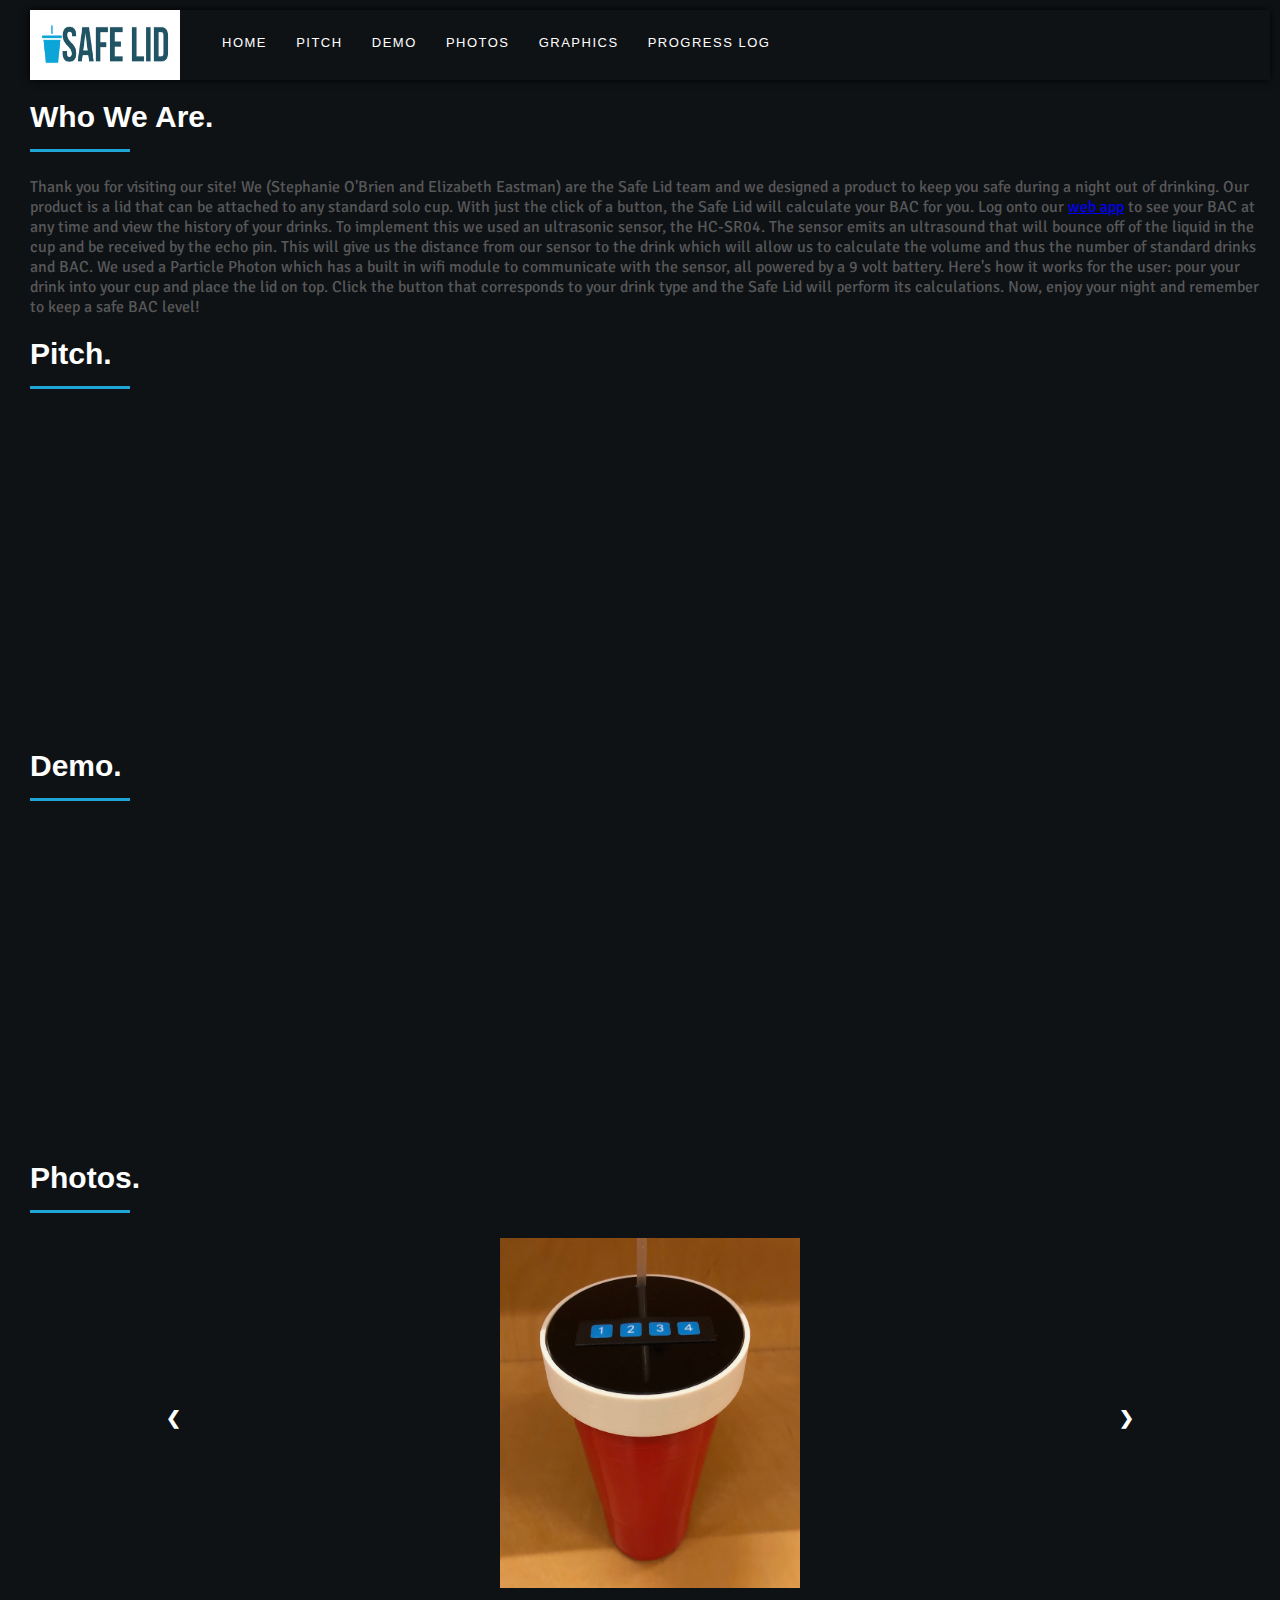
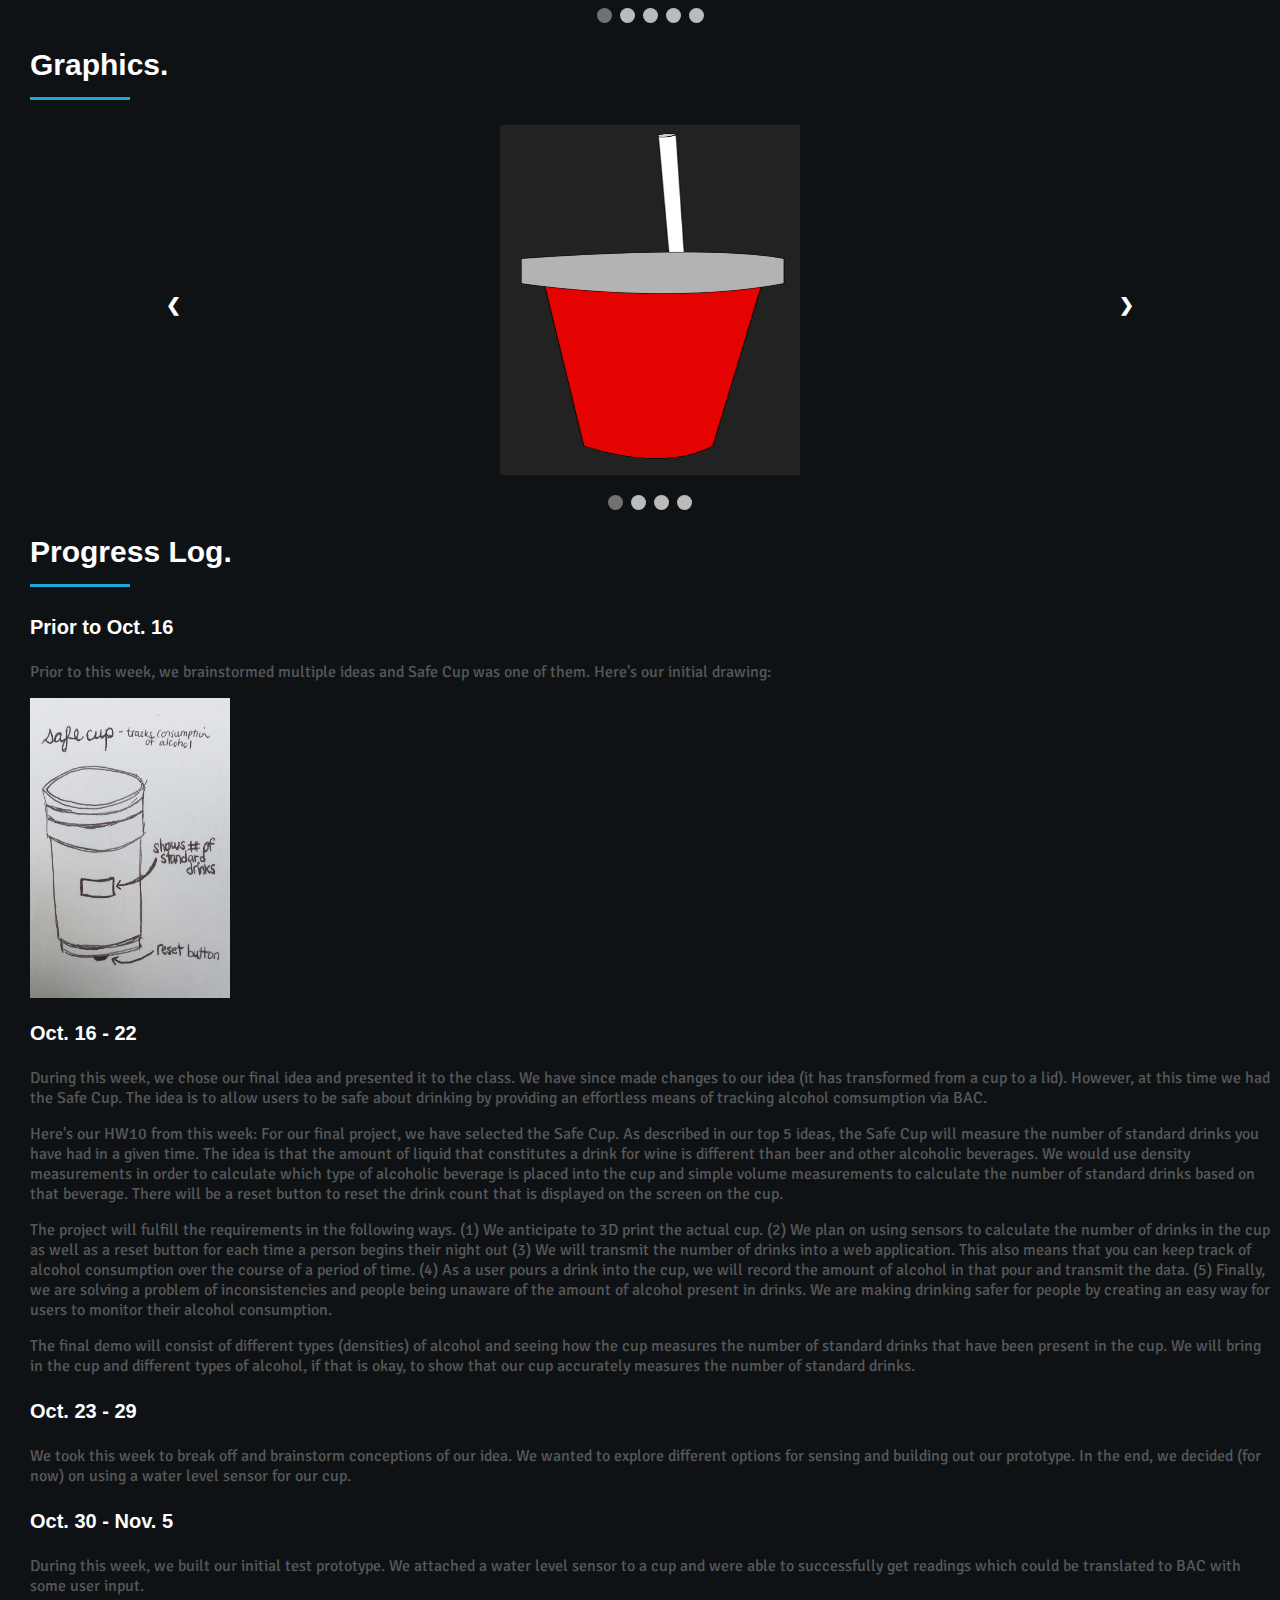
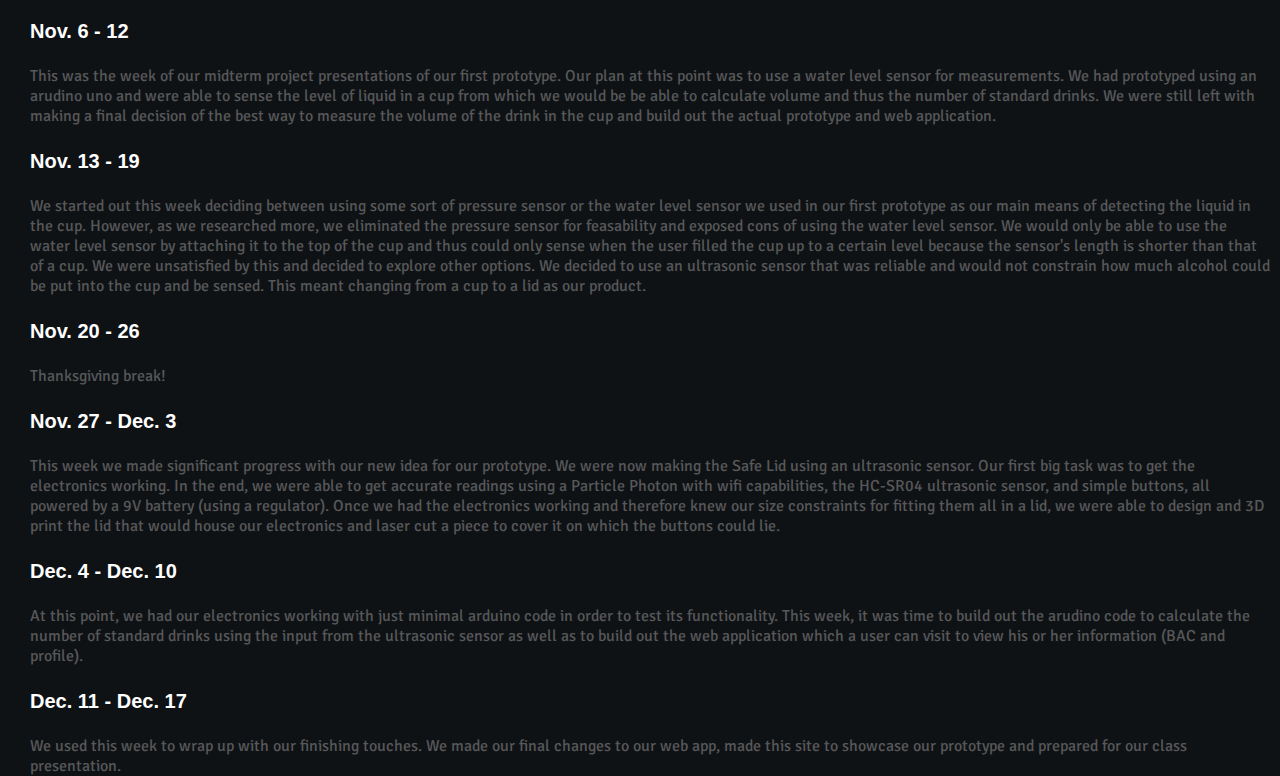
<file: index.html>
<html>
    <head>
        <link rel="stylesheet" type="text/css" href="//fonts.googleapis.com/css?family=Signika:100,200,300,400,500,600,700,800,900" />
        <link rel="stylesheet" href="main.css">
    </head>
    <body>
        <header id="main-header">
            <div class="row">
                <img class="logo" src="logo.png"/>
                <nav id="nav-wrap">
                    <ul id="nav" class="nav">
                        <li><a class="smoothscroll" href="#home">Home</a></li>
                        <li class="current"><a class="smoothscroll" href="#pitch">Pitch</a></li>
                        <li class="current"><a class="smoothscroll" href="#demo">Demo</a></li>
                        <li><a class="smoothscroll" href="#photos">Photos</a></li>
                        <li><a class="smoothscroll" href="#graphics">Graphics</a></li>
                        <li><a class="smoothscroll" href="#log">Progress Log</a></li>
                    </ul>
                </nav>
            </div>
        </header>
        <section id="home">
            <div class="section">
                <h1>Who We Are<span>.</span></h1>
                <hr />
                <p>
                Thank you for visiting our site! We (Stephanie O'Brien and Elizabeth Eastman) are the Safe Lid team and we designed a product
                to keep you safe during a night out of drinking. Our product is a lid that can be attached to any standard solo cup.
                With just the click of a button, the Safe Lid will calculate your BAC for you.
                Log onto our <a href="http://web.mit.edu/eeastman/www/safelid/safecup.html">web app</a> to see your BAC at any time and view the history of your
                drinks. To implement this we used an ultrasonic sensor, the HC-SR04. The sensor emits an
                ultrasound that will bounce off of the liquid in the cup and be received by the echo
                pin. This will give us the distance from our sensor to the drink which will allow us
                to calculate the volume and thus the number of standard drinks and BAC. We used a Particle Photon
                which has a built in wifi module to communicate with the sensor, all powered by a 9 volt battery.
                Here's how it works for the user: pour your drink into your cup and place the lid on top.
                Click the button that corresponds to your drink type and the Safe Lid will perform its calculations.
                Now, enjoy your night and remember to keep a safe BAC level!
                </p>
            </div>
        </section>
        <section id="pitch">
            <div class="section">
                <h1>Pitch<span>.</span></h1>
                <hr />
                <div class="movie">
                    <iframe width="560" height="315" src="https://www.youtube.com/embed/nJ2gaJeBsgs" align="center" frameborder="0" gesture="media" allow="encrypted-media" allowfullscreen></iframe>
                </div>
            </div>
        </section>
        <section id="demo">
            <div class="section">
                <h1>Demo<span>.</span></h1>
                <hr />
                <div class="movie">
                    <iframe width="560" height="315" src="https://www.youtube.com/embed/p5u3DLFWyZc" align="center" frameborder="0" gesture="media" allow="encrypted-media" allowfullscreen></iframe>
                </div>
            </div>
        </section>
        <section id="photos">
            <div class="section">
                <h1>Photos<span>.</span></h1>
                <hr />
                <div class="slideshow-container">
                    <!-- Full-width images with number and caption text -->
                    <div class="mySlides fade">
                    <img src="cup1v2.png" class="center" width="300" height="350">
                </div>

                <div class="mySlides fade">
                    <img src="cup2v2.png" class="center" width="300" height="350">
                </div>

                <div class="mySlides fade">
                    <img src="cup3v3.png" class="center" width="300" height="350">
                </div>

                <div class="mySlides fade">
                    <img src="cup4v2.png" class="center" width="300" height="350">
                </div>

                <div class="mySlides fade">
                    <img src="cup5v2.png" class="center" width="300" height="350">
                </div>


                <!-- Next and previous buttons -->
                <a class="prev" onclick="plusSlides(-1)">&#10094;</a>
                <a class="next" onclick="plusSlides(1)">&#10095;</a>
                </div>
                <br>

                <!-- The dots/circles -->
                <div style="text-align:center">
                    <span class="dot" onclick="currentSlide(1)"></span>
                    <span class="dot" onclick="currentSlide(2)"></span>
                    <span class="dot" onclick="currentSlide(3)"></span>
                    <span class="dot" onclick="currentSlide(4)"></span>
                    <span class="dot" onclick="currentSlide(5)"></span>
                </div>
            </div>
        </section>
        <section id="graphics">
            <div class="section">
                <h1>Graphics<span>.</span></h1>
                <hr />
                <div class="slideshow-container">
                    <!-- Full-width images with number and caption text -->
                    <div class="mySlides2 fade">
                        <img src="rot1.png" class="center" width="300" height="350">
                    </div>

                    <div class="mySlides2 fade">
                        <img src="rot2.png" class="center" width="300" height="350">
                    </div>

                    <div class="mySlides2 fade">
                        <img src="rot3.png" class="center" width="300" height="350">
                    </div>

                    <div class="mySlides2 fade">
                        <img src="rot4.png" class="center" width="300" height="350">
                    </div>

                    <!-- Next and previous buttons -->
                    <a class="prev" onclick="plusSlides2(-1)">&#10094;</a>
                    <a class="next" onclick="plusSlides2(1)">&#10095;</a>
                </div>
                <br>

                <!-- The dots/circles -->
                <div style="text-align:center">
                    <span class="dot2" onclick="currentSlide2(1)"></span>
                    <span class="dot2" onclick="currentSlide2(2)"></span>
                    <span class="dot2" onclick="currentSlide2(3)"></span>
                    <span class="dot2" onclick="currentSlide2(4)"></span>
                </div>
            </div>
        </section>
        <section id="log">
            <div class="section">
                <h1>Progress Log<span>.</span></h1>
                <hr />
                <h3>Prior to Oct. 16</h3>
                <p>Prior to this week, we brainstormed multiple ideas and Safe Cup was one of them.
                Here's our initial drawing: </p>
                <img src="idea1.png" alt="Safe Cup Drawing" style="width:200px;height:300px;">
                <h3>Oct. 16 - 22</h3>
                <p>During this week, we chose our final idea and presented it to the class.
                We have since made changes to our idea (it has transformed from a cup to a lid).
                However, at this time we had the Safe Cup. The idea is to allow users to be safe about
                drinking by providing an effortless means of tracking alcohol comsumption via BAC.</p>

                <p>Here's our HW10 from this week: For our final project, we have selected the Safe Cup.
                  As described in our top 5 ideas, the Safe Cup will measure the number of standard drinks you
                  have had in a given time. The idea is that the amount of liquid that constitutes a drink for wine
                  is different than beer and other alcoholic beverages. We would use density measurements in order to
                  calculate which type of alcoholic beverage is placed into the cup and simple volume measurements to
                  calculate the number of standard drinks based on that beverage. There will be a reset button to reset
                 the drink count that is displayed on the screen on the cup.</p>

                 <p>The project will fulfill the requirements in the following ways. (1) We anticipate to 3D print the actual cup.
                   (2) We plan on using sensors to calculate the number of drinks in the cup as well as a reset button for each
                   time a person begins their night out (3) We will transmit the number of drinks into a web application.
                   This also means that you can keep track of alcohol consumption over the course of a period of time.
                   (4) As a user pours a drink into the cup, we will record the amount of alcohol in that pour and transmit the data.
                   (5) Finally, we are solving a problem of inconsistencies and people being unaware of the amount of alcohol present in drinks.
                   We are making drinking safer for people by creating an easy way for users to monitor their alcohol consumption.</p>

                   <p>The final demo will consist of different types (densities) of alcohol and seeing how the cup measures
                     the number of standard drinks that have been present in the cup. We will bring in the cup and different types of
                     alcohol, if that is okay, to show that our cup accurately measures the number of standard drinks.</p>
                <h3>Oct. 23 - 29</h3>
                <p>We took this week to break off and brainstorm conceptions of our idea. We wanted to explore
                different options for sensing and building out our prototype. In the end, we decided (for now)
                on using a water level sensor for our cup.</p>
                <h3>Oct. 30 - Nov. 5</h3>
                During this week, we built our initial test prototype. We attached a water level sensor
                to a cup and were able to successfully get readings which could be translated
                to BAC with some user input.
                <h3>Nov. 6 - 12</h3>
                <p>This was the week of our midterm project presentations of our first prototype.
                Our plan at this point was to use a water level sensor for measurements. We had prototyped using
                an arudino uno and were able to sense the level of liquid in a cup from which we would be
                be able to calculate volume and thus the number of standard drinks. We were still left with
                making a final decision of the best way to measure the volume of the drink in the cup and
                build out the actual prototype and web application.</p>
                <h3>Nov. 13 - 19</h3>
                <p>We started out this week deciding between using some sort of pressure sensor or the water level
                sensor we used in our first prototype as our main means of detecting the liquid in the cup. However,
                as we researched more, we eliminated the pressure sensor for feasability and exposed cons of using
                the water level sensor. We would only be able to use the water level sensor by attaching it to the top
                of the cup and thus could only sense when the user filled the cup up to a certain level because the
                sensor's length is shorter than that of a cup. We were unsatisfied by this and decided to explore other options.
                We decided to use an ultrasonic sensor that was reliable and would not constrain how much alcohol could be put into the cup
                and be sensed. This meant changing from a cup to a lid as our product.</p>
                <h3>Nov. 20 - 26</h3>
                <p>Thanksgiving break!</p>
                <h3>Nov. 27 - Dec. 3</h3>
                <p>This week we made significant progress with our new idea for our prototype. We were now making the
                Safe Lid using an ultrasonic sensor. Our first big task was to get the electronics working. In the end,
                we were able to get accurate readings using a Particle Photon with wifi capabilities, the HC-SR04 ultrasonic sensor,
                and simple buttons, all powered by a 9V battery (using a regulator). Once we had the electronics working and therefore knew our size constraints
                for fitting them all in a lid, we were able to design and 3D print the lid that would house our electronics and laser cut a piece to cover it on which the buttons could lie.</p>
                <h3>Dec. 4 - Dec. 10</h3>
                <p>At this point, we had our electronics working with just minimal arduino code in order to test its functionality.
                This week, it was time to build out the arudino code to calculate the number of standard drinks using the input
                from the ultrasonic sensor as well as to build out the web application which a user can visit to view his or her
                information (BAC and profile).</p>
                <h3>Dec. 11 - Dec. 17</h3>
                <p>We used this week to wrap up with our finishing touches. We made our final changes
                to our web app, made this site to showcase our prototype and prepared for our class
                presentation.</p>
            </div>
        </section>
       <a id="back2Top" title="Back to top" href="#">&#10148;</a>
       <script src="https://ajax.googleapis.com/ajax/libs/jquery/3.1.0/jquery.min.js"></script>
    <script src="script.js"></script>
    </body>
</html>
</file>
<file: main.css>
html,
body {
	height: 100%;
}


* {box-sizing:border-box}

/* Slideshow container */
.slideshow-container {
  max-width: 1000px;
	max-height: 500px;
  position: relative;
  margin: auto;
}

img.center {
	display: block;
	margin-left: auto;
	margin-right: auto;
}

div iframe {
	display:block;
  	margin: 0 auto;
}



/* Hide the images by default */
.mySlides {
    display: none;
}

/* Hide the images by default */
.mySlides2 {
    display: none;
}

/* Next & previous buttons */
.prev, .next {
  cursor: pointer;
  position: absolute;
  top: 50%;
  width: auto;
  margin-top: -22px;
  padding: 16px;
  color: white;
  font-weight: bold;
  font-size: 18px;
  transition: 0.6s ease;
  border-radius: 0 3px 3px 0;
}

/* Position the "next button" to the right */
.next {
  right: 0;
  border-radius: 3px 0 0 3px;
}

/* On hover, add a black background color with a little bit see-through */
.prev:hover, .next:hover {
  background-color: rgba(0,0,0,0.8);
}


/* The dots/bullets/indicators */
.dot {
  cursor:pointer;
  height: 15px;
  width: 15px;
  margin: 0 2px;
  background-color: #bbb;
  border-radius: 50%;
  display: inline-block;
  transition: background-color 0.6s ease;
}

.dot2 {
  cursor:pointer;
  height: 15px;
  width: 15px;
  margin: 0 2px;
  background-color: #bbb;
  border-radius: 50%;
  display: inline-block;
  transition: background-color 0.6s ease;
}

.active, .dot:hover {
  background-color: #717171;
}

.active, .dot2:hover {
  background-color: #717171;
}

/* Fading animation */
.fade {
  -webkit-animation-name: fade;
  -webkit-animation-duration: 1.5s;
  animation-name: fade;
  animation-duration: 1.5s;
}

@-webkit-keyframes fade {
  from {opacity: .4}
  to {opacity: 1}
}

@keyframes fade {
  from {opacity: .4}
  to {opacity: 1}
}

body {
	background: #0F1215;
	font-family: Signika;
	font-weight: normal;
	color: #575859;
	margin: 10px 10px 10px 30px;
}

#back2Top {
    width: 40px;
    line-height: 40px;
    overflow: hidden;
    z-index: 999;
    display: none;
    cursor: pointer;
    -moz-transform: rotate(270deg);
    -webkit-transform: rotate(270deg);
    -o-transform: rotate(270deg);
    -ms-transform: rotate(270deg);
    transform: rotate(270deg);
    position: fixed;
    bottom: 50px;
    right: 0;
    background-color: #DDD;
    color: #555;
    text-align: center;
    font-size: 30px;
    text-decoration: none;
}
#back2Top:hover {
    background-color: #DDF;
    color: #000;
}

h1, h3{
	font-family: "raleway-heavy", sans-serif;
	color: #FFFFFF;
}

h1 a, h3 a {
	font-weight: inherit;
}

h1 {
	font-size: 30px;
	margin-top: 20px;
	margin-bottom: 0;
}

h3 {
	font-size: 20px;
	line-height: 30px;
}

ul,
ol {
	margin-top: 15px;
	margin-bottom: 15px;
}

ul {
	list-style: disc;
	margin-left: 17px;
}

hr {
	border: solid #20A6D6;
	border-width: 3px 0 0;
	width: 100px;
	margin: 15px 0 25px;
	height: 0;
	clear: both;
	text-align: left;
	-moz-transition: all 0.5s ease-in-out;
	-o-transition: all 0.5s ease-in-out;
	-webkit-transition: all 0.5s ease-in-out;
	-ms-transition: all 0.5s ease-in-out;
	transition: all 0.5s ease-in-out;
}


header {
	height: 70px;
	width: 100%;
	position: relative;
	left: 0;
	top: 0;
  bottom: 0;
	z-index: 500;
  -webkit-box-shadow: 0px 0px 8px 0px #000000;
  -moz-box-shadow: 0px 0px 8px 0px #000000;
  box-shadow: 0px 0px 8px 0px #000000;	
	/*-moz-transition: all 0.5s ease-in-out;
	-o-transition: all 0.5s ease-in-out;
	-webkit-transition: all 0.5s ease-in-out;
	-ms-transition: all 0.5s ease-in-out;
	transition: all 0.5s ease-in-out;*/
}
header.opaque {
	background: white;
	border-bottom: 1px solid rgba(255, 255, 255, 0.1);
}
/* header logo */
header .logo {
	float: left;
  	width: 150px;
	height: 70px;
	margin-left: 0;
	margin-right: 30px;
	z-index: 600;
	/* add position relative since z-index only applies to
	elements that have been given an explicit position */
	position: relative;
}

#nav-wrap,
#nav-wrap ul,
#nav-wrap li,
#nav-wrap a {
	margin: 0;
	padding: 0;
}

/* nav-wrap */
#nav-wrap {
	font: 13px "raleway-heavy", sans-serif;
	text-transform: uppercase;
	letter-spacing: 1.5px;
	float: left;
}

/* hide toggle button */
#nav-wrap > a {
	display: none;
}

ul#nav {
	min-height: 66px;
	display: inline-block;
	width: auto;

	/* left align the menu */
	text-align: left;
}

ul#nav li {
	position: relative;
	list-style: none;
	display: inline-block;
	height: 66px;
}

ul#nav li a {
	display: block;
	padding: 14px 12px;
	line-height: 38px;
	text-decoration: none;
	text-align: left;
	color: #FFFFFF;
	position: relative;
	-moz-transition: color 0.2s ease-in-out;
	-o-transition: color 0.2s ease-in-out;
	-webkit-transition: color 0.2s ease-in-out;
	-ms-transition: color 0.2s ease-in-out;
	transition: color 0.2s ease-in-out;
}

}
</file>
